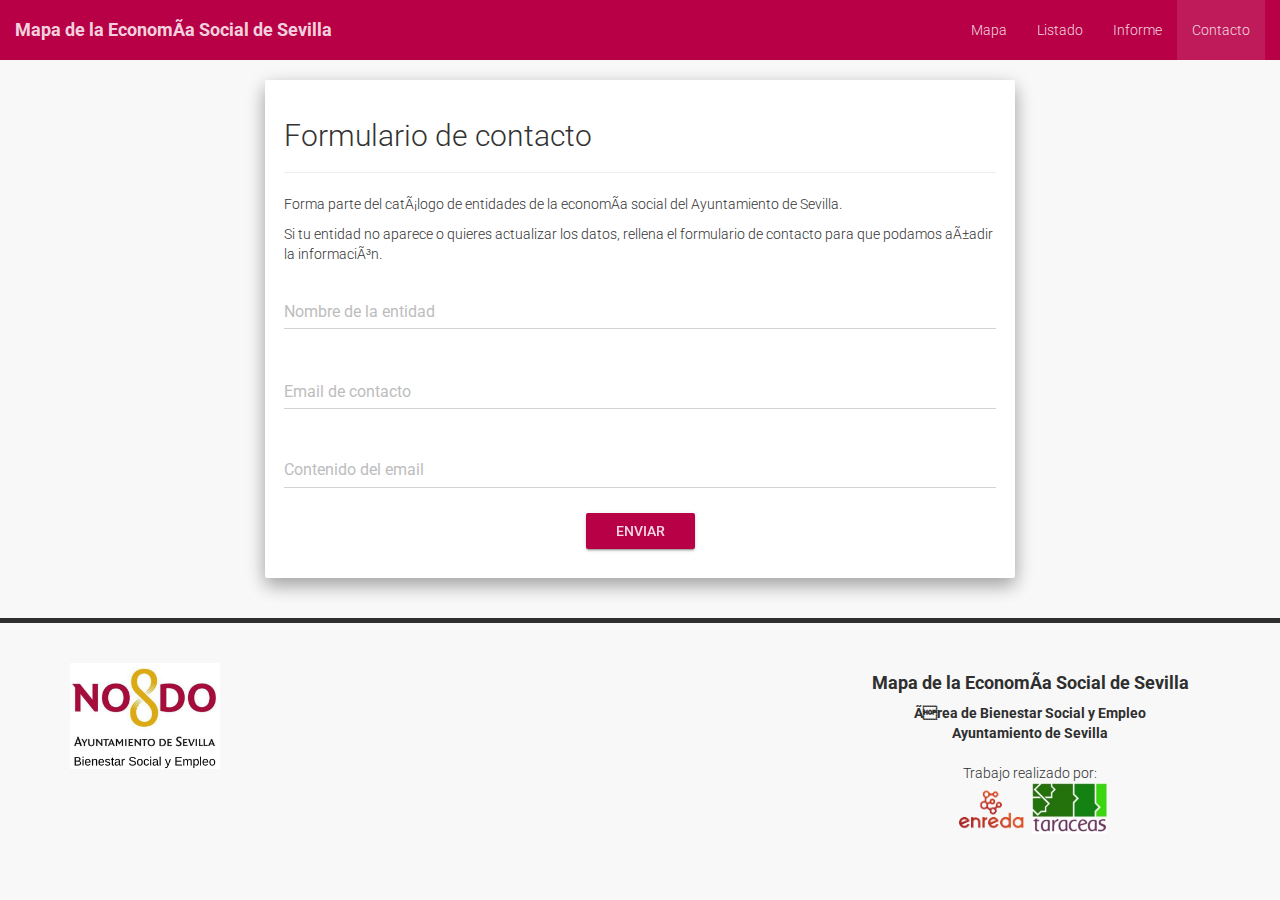
<file: contacto.html>
<html>
<head>

	<title>Mapa de la Economia Social de Sevilla</title>
	<meta name="description" content="Mapa de la Economía Social de Sevilla">
	<meta name="keywords" content="sevilla, economía, economía social, economía solidaria, cooperativas, asociaciones, fundaciones">

	<!-- Material Design fonts -->
	<link rel="stylesheet" type="text/css" href="//fonts.googleapis.com/css?family=Roboto:300,400,500,700">
	<link rel="stylesheet" type="text/css" href="//fonts.googleapis.com/icon?family=Material+Icons">
	<link href="css/bootstrap.min.css" rel="stylesheet">
	<link rel="stylesheet" href="css/bootstrap-material-design.min.css" type="text/css" media="screen" charset="utf-8">
	<link rel="stylesheet" href="css/ripples.min.css" type="text/css" media="screen" charset="utf-8">
	<link rel="stylesheet" href="css/tooltip-theme-arrows.css" type="text/css" media="screen" charset="utf-8">
	<link rel="stylesheet" href="css/tooltip-theme-twipsy.css" type="text/css" media="screen" charset="utf-8">
	<link href="css/main.css" rel="stylesheet">

	<script type="text/javascript" src="https://cdn.emailjs.com/dist/email.min.js"></script>
	<script type="text/javascript">
		(function(){
			emailjs.init("user_Lfb2zhZ8orkeSxUeSSOPz");
		})();
	</script>

</head>
<body>

	<header id="header">
		<div class="navbar navbar-default redbg">
			<div class="container-fluid">
				<div class="navbar-header">
					<button type="button" class="navbar-toggle" data-toggle="collapse" data-target=".navbar-responsive-collapse">
						<span class="icon-bar"></span>
						<span class="icon-bar"></span>
						<span class="icon-bar"></span>
					</button>
					<a class="navbar-brand" href="index.html">
						<strong>Mapa de la Economía Social de Sevilla</strong>
					</a>
				</div>
				<div class="navbar-collapse collapse navbar-responsive-collapse">
					<ul class="nav navbar-nav navbar-right">
						<li><a href="index.html">Mapa</a></li>
						<li><a href="listado.html">Listado</a></li>
						<li><a href="informe.html">Informe</a></li>
						<li class="active"><a href="contacto.html">Contacto</a></li>

					</ul>
				</div>
			</div>
		</div>
	</header>
	<div class="wrapper container">
		<div class="row">
			<div class="col-sm-8 col-sm-offset-2 col-xs-12">
				<div class="well">
					<h2>Formulario de contacto</h2>
					<hr>
					<p>Forma parte del catálogo de entidades de la economía social del Ayuntamiento de Sevilla.</p>
					<p>Si tu entidad no aparece o quieres actualizar los datos, rellena el formulario de contacto para que podamos añadir la información.</p>
					<div class="form-group">
						<label class="sr-only">Nombre de la entidad</label>
						<input type="text" class="form-control " id="name" placeholder="Nombre de la entidad">
					</div>
					<div class="form-group">
						<label class="sr-only">Email de contacto</label>
						<input type="email" class="form-control " id="email" placeholder="Email de contacto">
					</div>
					<div class="form-group">
						<label class="sr-only"></label>
						<textarea class="form-control" rows="1" id="comment" placeholder="Contenido del email"></textarea>
					</div>
					<div class="text-center">
						<a onclick="sendTheMail();" class="btn btn-raised btn-primary redbg">Enviar</a>
					</div>
					</div>

			</div>
		</div>
	</div>

<footer id="footer">
	<div class="container">
		<div class="row">
			<div class="col-sm-8">
				<img src="images/aytosevilla.jpg" alt="Logo del Ayuntamiento de Sevilla" width="150">
			</div>
			<div class="col-sm-4 text-center">
                            <p>
                                <h4>Mapa de la Economía Social de Sevilla</h4>
                                <strong>Área de Bienestar Social y Empleo</strong>
                                <br>
                                <strong>Ayuntamiento de Sevilla</strong>
                                <br>
                                <br>
                                Trabajo realizado por:
                                <br>
                                <a href="http://enreda.coop" target="_blank"><img src="images/enreda.png" alt="Logo de Enreda" width="75"></a>
                                <a href="http://taraceas.es" target="_blank"><img src="images/taraceas.jpg" alt="Logo de Enreda" width="75"></a>
                            </p>
			</div>
		</div>
	</div>
</footer>

<script type="text/javascript" src="js/jquery-3.1.1.min.js"></script>
<script type="text/javascript" src="js/tooltip.min.js"></script>
<script type="text/javascript" src="js/bootstrap.min.js"></script>
<script type="text/javascript" src="js/material.min.js"></script>
<script type="text/javascript" src="js/ripples.min.js"></script>
<script src="http://code.jquery.com/jquery-3.1.1.min.js" integrity="sha256-hVVnYaiADRTO2PzUGmuLJr8BLUSjGIZsDYGmIJLv2b8=" crossorigin="anonymous"></script>
<script>
function sendTheMail() {
    // Send the email!
        var json = JSON.stringify({
        name: $('#name').val(),
        email: $('#email').val(),
        comment: $('#comment').val()
         });
        emailjs.send("default_service", "mess",json)
}
</script>

</body>
</html>
</file>
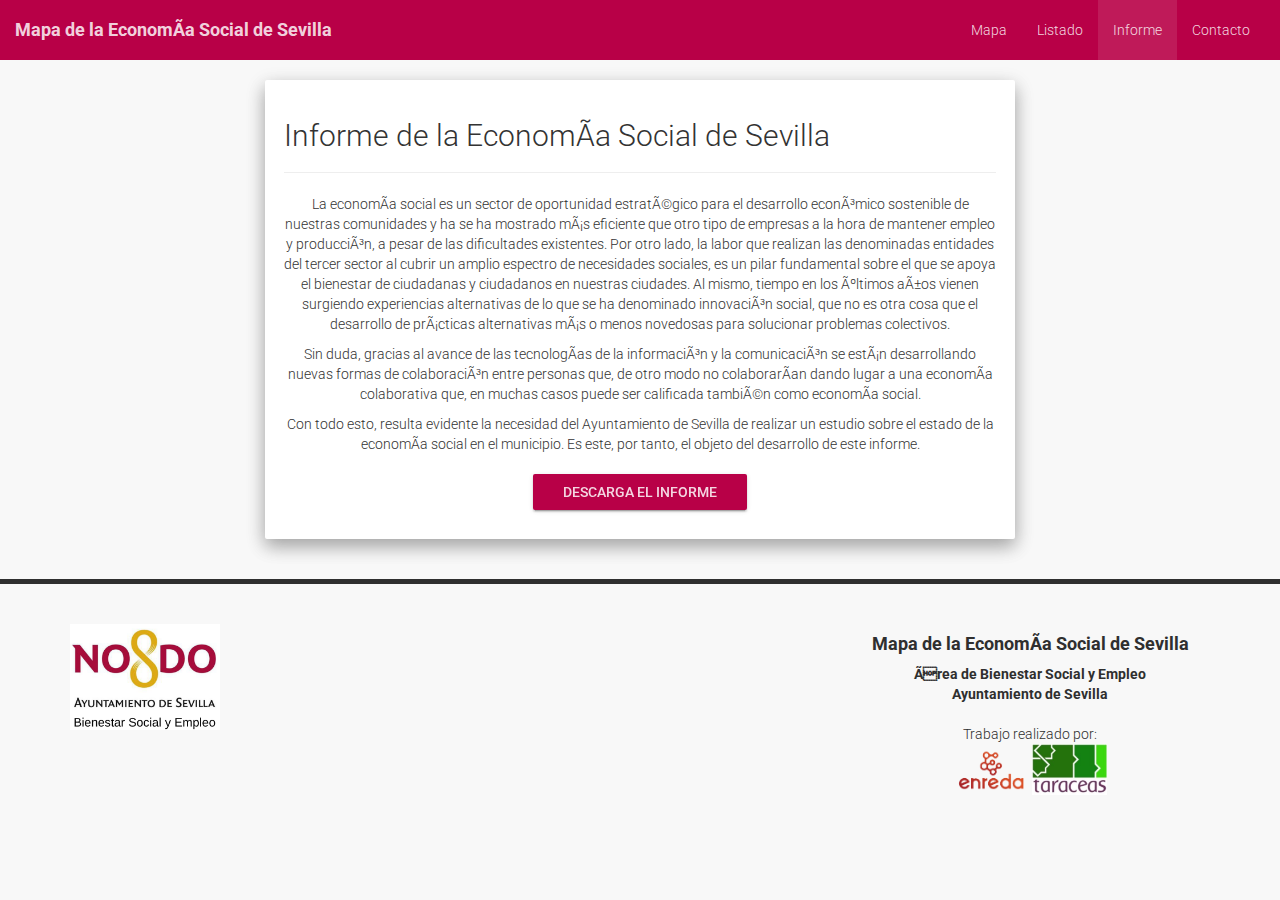
<file: informe.html>
<html>
<head>
    
    <title>Mapa de la Economia Social de Sevilla</title>
    <meta name="description" content="Mapa de la Economía Social de Sevilla">
    <meta name="keywords" content="sevilla, economía, economía social, economía solidaria, cooperativas, asociaciones, fundaciones">
    
    <!-- Material Design fonts -->
    <link rel="stylesheet" type="text/css" href="//fonts.googleapis.com/css?family=Roboto:300,400,500,700">
    <link rel="stylesheet" type="text/css" href="//fonts.googleapis.com/icon?family=Material+Icons">
    <link href="css/bootstrap.min.css" rel="stylesheet">
    <link rel="stylesheet" href="css/bootstrap-material-design.min.css" type="text/css" media="screen" charset="utf-8">
    <link rel="stylesheet" href="css/ripples.min.css" type="text/css" media="screen" charset="utf-8">
    <link rel="stylesheet" href="css/tooltip-theme-arrows.css" type="text/css" media="screen" charset="utf-8">
    <link rel="stylesheet" href="css/tooltip-theme-twipsy.css" type="text/css" media="screen" charset="utf-8">
    <link href="css/main.css" rel="stylesheet">
    
</head>
<body>

<header id="header">
<div class="navbar navbar-default redbg">
  <div class="container-fluid">
    <div class="navbar-header">
      <button type="button" class="navbar-toggle" data-toggle="collapse" data-target=".navbar-responsive-collapse">
        <span class="icon-bar"></span>
        <span class="icon-bar"></span>
        <span class="icon-bar"></span>
      </button>
      <a class="navbar-brand" href="index.html">
          <strong>Mapa de la Economía Social de Sevilla</strong>
      </a>
    </div>
    <div class="navbar-collapse collapse navbar-responsive-collapse">
      <ul class="nav navbar-nav navbar-right">
        <li><a href="index.html">Mapa</a></li>
        <li><a href="listado.html">Listado</a></li>
        <li class="active"><a href="informe.html">Informe</a></li>
        <li><a href="contacto.html">Contacto</a></li>
      </ul>
    </div>
  </div>
</div>
</header>
<div class="wrapper container">
    <div class="row">
        <div class="col-sm-8 col-sm-offset-2 col-xs-12">
            <div class="well">
              <h2>Informe de la Economía Social de Sevilla</h2>
              <hr>
              <div class="text-center">
                  <p>La economía social es un sector de oportunidad estratégico para el desarrollo económico sostenible de nuestras comunidades y ha se ha mostrado más eficiente que otro tipo de empresas a la hora de mantener empleo y producción, a pesar de las dificultades existentes. Por otro lado, la labor que realizan las denominadas entidades del tercer sector al cubrir un amplio espectro de necesidades sociales, es un pilar fundamental sobre el que se apoya el bienestar de ciudadanas y ciudadanos en nuestras ciudades. Al mismo, tiempo en los últimos años vienen surgiendo experiencias alternativas de lo que se ha denominado innovación social, que no es otra cosa que el desarrollo de prácticas alternativas más o menos novedosas para solucionar problemas colectivos.</p> 
                  <p>Sin duda, gracias al avance de las tecnologías de la información y la comunicación se están desarrollando nuevas formas de colaboración entre personas que, de otro modo no colaborarían dando lugar a una economía colaborativa que, en muchas casos puede ser calificada también como economía social.</p>
                  <p>Con todo esto, resulta evidente la necesidad del Ayuntamiento de Sevilla de realizar un estudio sobre el estado de la economía social en el municipio. Es este, por tanto,  el objeto del desarrollo de este informe. </p>
                  <a href="informe.pdf" target="_blank" class="btn btn-raised btn-primary redbg">Descarga el informe</a>
              </div>
            </div>
        </div>
    </div>
</div>
<footer id="footer">
    <div class="container">
        <div class="row">
            <div class="col-sm-8">
                <img src="images/aytosevilla.jpg" alt="Logo del Ayuntamiento de Sevilla" width="150">
            </div>
            <div class="col-sm-4 text-center">
                <p>
                    <h4>Mapa de la Economía Social de Sevilla</h4>
                    <strong>Área de Bienestar Social y Empleo</strong>
                    <br>
                    <strong>Ayuntamiento de Sevilla</strong>
                    <br>
                    <br>
                    Trabajo realizado por:
                    <br>
                    <a href="http://enreda.coop" target="_blank"><img src="images/enreda.png" alt="Logo de Enreda" width="75"></a>
                    <a href="http://taraceas.es" target="_blank"><img src="images/taraceas.jpg" alt="Logo de Enreda" width="75"></a>
                </p>
            </div>
        </div>
    </div>
</footer>

    <script type="text/javascript" src="js/jquery-3.1.1.min.js"></script>
   <script type="text/javascript" src="js/tooltip.min.js"></script>
    <script type="text/javascript" src="js/bootstrap.min.js"></script>
    <script type="text/javascript" src="js/material.min.js"></script>
    <script type="text/javascript" src="js/ripples.min.js"></script>
    <script src="http://code.jquery.com/jquery-3.1.1.min.js" integrity="sha256-hVVnYaiADRTO2PzUGmuLJr8BLUSjGIZsDYGmIJLv2b8=" crossorigin="anonymous"></script>
    
</body>
</html>
</file>
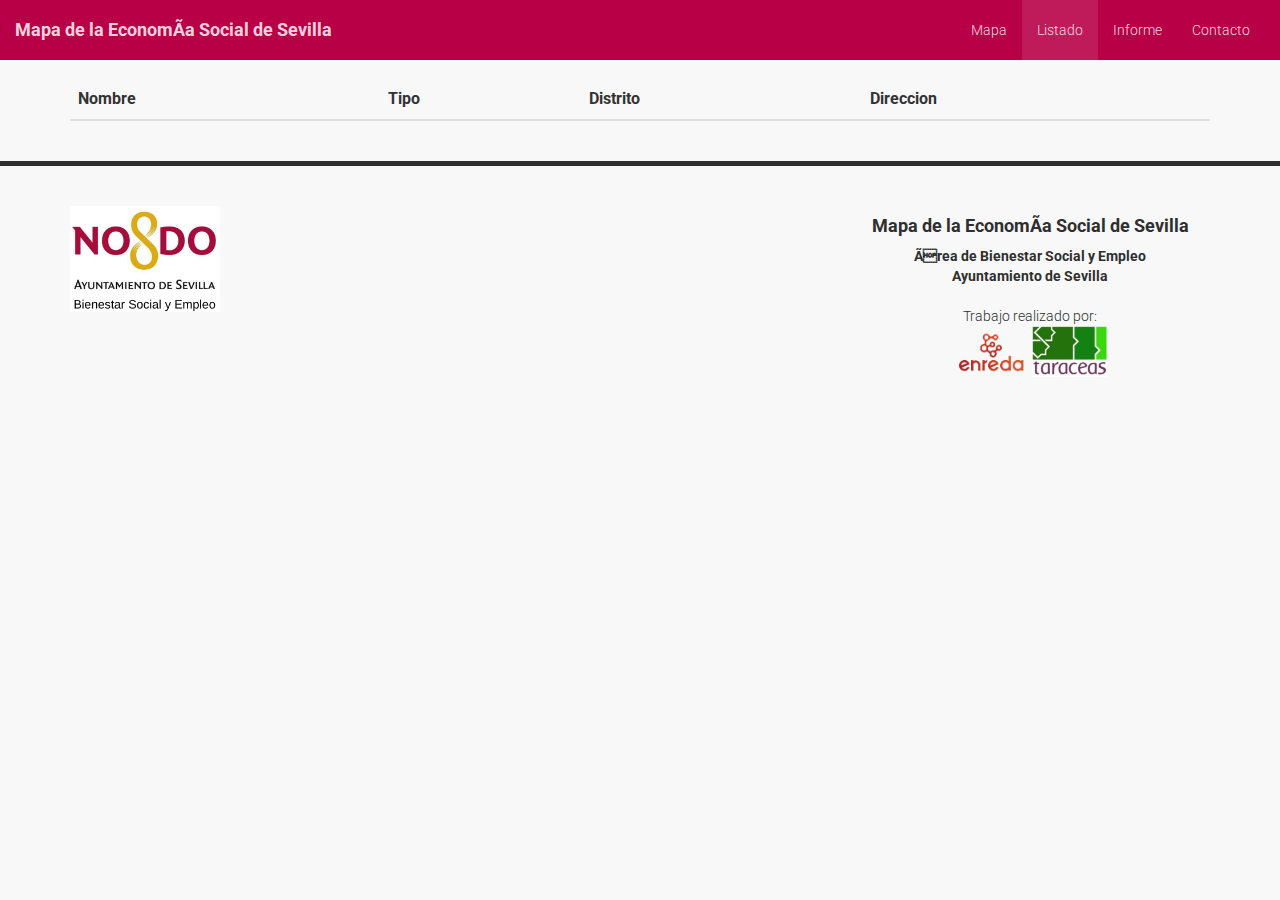
<file: listado.html>
<html>
<head>
    
    <title>Mapa de la Economia Social de Sevilla</title>
    <meta name="description" content="Mapa de la Economía Social de Sevilla">
    <meta name="keywords" content="sevilla, economía, economía social, economía solidaria, cooperativas, asociaciones, fundaciones">
    
    <link rel="stylesheet" type="text/css" href="//fonts.googleapis.com/css?family=Roboto:300,400,500,700">
    <link rel="stylesheet" type="text/css" href="//fonts.googleapis.com/icon?family=Material+Icons">
    <link href="css/bootstrap.min.css" rel="stylesheet">
    <link rel="stylesheet" href="css/bootstrap-material-design.min.css" type="text/css" media="screen" charset="utf-8">
    <link rel="stylesheet" href="css/ripples.min.css" type="text/css" media="screen" charset="utf-8">
    <link rel="stylesheet" href="css/tooltip-theme-arrows.css" type="text/css" media="screen" charset="utf-8">
    <link rel="stylesheet" href="css/tooltip-theme-twipsy.css" type="text/css" media="screen" charset="utf-8">
    <link href="css/jquery.dataTables.min.css" rel="stylesheet">
    <link href="css/main.css" rel="stylesheet">
    
</head>
<body>

<header id="header">
<div class="navbar navbar-default redbg">
  <div class="container-fluid">
    <div class="navbar-header">
      <button type="button" class="navbar-toggle" data-toggle="collapse" data-target=".navbar-responsive-collapse">
        <span class="icon-bar"></span>
        <span class="icon-bar"></span>
        <span class="icon-bar"></span>
      </button>
      <a class="navbar-brand" href="index.html">
          <strong>Mapa de la Economía Social de Sevilla</strong>
      </a>
    </div>
    <div class="navbar-collapse collapse navbar-responsive-collapse">
      <ul class="nav navbar-nav navbar-right">
        <li><a href="index.html">Mapa</a></li>
        <li class="active"><a href="listado.html">Listado</a></li>
        <li><a href="informe.html">Informe</a></li>
        <li><a href="contacto.html">Contacto</a></li>
      </ul>
    </div>
  </div>
</div>
</header>
<div class="wrapper container">
    <div class="row">
        <div class="col-sm-12">
            <table id="orgstable" class="table table-striped table-hover ">
              <thead>
                  <tr>
                    <th>Nombre</th>
                    <th>Tipo</th>
                    <th>Distrito</th>
                    <th>Direccion</th>
                  </tr>
              </thead>
              <tbody>
              </tbody>
            </table>
        </div>
    </div>
</div>
<footer id="footer">
    <div class="container">
        <div class="row">
            <div class="col-sm-8">
                <img src="images/aytosevilla.jpg" alt="Logo del Ayuntamiento de Sevilla" width="150">
            </div>
            <div class="col-sm-4 text-center">
                <p>
                    <h4>Mapa de la Economía Social de Sevilla</h4>
                    <strong>Área de Bienestar Social y Empleo</strong>
                    <br>
                    <strong>Ayuntamiento de Sevilla</strong>
                    <br>
                    <br>
                    Trabajo realizado por:
                    <br>
                    <a href="http://enreda.coop" target="_blank"><img src="images/enreda.png" alt="Logo de Enreda" width="75"></a>
                    <a href="http://taraceas.es" target="_blank"><img src="images/taraceas.jpg" alt="Logo de Enreda" width="75"></a>
                </p>
            </div>
        </div>
    </div>
</footer>

    <script type="text/javascript" src="js/jquery-3.1.1.min.js"></script>
   <script type="text/javascript" src="js/tooltip.min.js"></script>
    <script type="text/javascript" src="js/bootstrap.min.js"></script>
    <script type="text/javascript" src="js/material.min.js"></script>
    <script type="text/javascript" src="js/ripples.min.js"></script>
    <script src="//cdn.datatables.net/1.10.13/js/jquery.dataTables.min.js"></script>
    <script src="data/organizaciones.geojson"></script>

    <script type="text/javascript">
        $(document).ready(function(){
            // Load data into table
            data = [];
            $.each(organizaciones.features, function(key, value) {
                var org = value.properties;
                data.push([org.Nombre, org.Tipo_Entidad, org.Distrito, org.Direccion]);
            });
            // Bind datatable
            $('#orgstable').DataTable(
                    {"data": data}
                    );
        });
    </script>
    
</body>
</html>
</file>
<file: css/tooltip-theme-arrows.css>
.tooltip-element, .tooltip-element:after, .tooltip-element:before, .tooltip-element *, .tooltip-element *:after, .tooltip-element *:before {
  box-sizing: border-box; }

.tooltip-element {
  position: absolute;
  display: none; }
  .tooltip-element.tooltip-open {
    display: block; }

.tooltip-element.tooltip-theme-arrows {
  max-width: 100%;
  max-height: 100%; }
  .tooltip-element.tooltip-theme-arrows .tooltip-content {
    border-radius: 5px;
    position: relative;
    font-family: inherit;
    background: #000;
    color: #eee;
    padding: 1em;
    font-size: 1.1em;
    line-height: 1.5em; }
    .tooltip-element.tooltip-theme-arrows .tooltip-content:before {
      content: "";
      display: block;
      position: absolute;
      width: 0;
      height: 0;
      border-color: transparent;
      border-width: 8px;
      border-style: solid; }
  .tooltip-element.tooltip-theme-arrows.tooltip-element-attached-bottom.tooltip-element-attached-center .tooltip-content {
    margin-bottom: 8px; }
    .tooltip-element.tooltip-theme-arrows.tooltip-element-attached-bottom.tooltip-element-attached-center .tooltip-content:before {
      top: 100%;
      left: 50%;
      margin-left: -8px;
      border-top-color: #000; }
  .tooltip-element.tooltip-theme-arrows.tooltip-element-attached-top.tooltip-element-attached-center .tooltip-content {
    margin-top: 8px; }
    .tooltip-element.tooltip-theme-arrows.tooltip-element-attached-top.tooltip-element-attached-center .tooltip-content:before {
      bottom: 100%;
      left: 50%;
      margin-left: -8px;
      border-bottom-color: #000; }
  .tooltip-element.tooltip-theme-arrows.tooltip-element-attached-right.tooltip-element-attached-middle .tooltip-content {
    margin-right: 8px; }
    .tooltip-element.tooltip-theme-arrows.tooltip-element-attached-right.tooltip-element-attached-middle .tooltip-content:before {
      left: 100%;
      top: 50%;
      margin-top: -8px;
      border-left-color: #000; }
  .tooltip-element.tooltip-theme-arrows.tooltip-element-attached-left.tooltip-element-attached-middle .tooltip-content {
    margin-left: 8px; }
    .tooltip-element.tooltip-theme-arrows.tooltip-element-attached-left.tooltip-element-attached-middle .tooltip-content:before {
      right: 100%;
      top: 50%;
      margin-top: -8px;
      border-right-color: #000; }
  .tooltip-element.tooltip-theme-arrows.tooltip-element-attached-top.tooltip-element-attached-left.tooltip-target-attached-bottom .tooltip-content {
    margin-top: 8px; }
    .tooltip-element.tooltip-theme-arrows.tooltip-element-attached-top.tooltip-element-attached-left.tooltip-target-attached-bottom .tooltip-content:before {
      bottom: 100%;
      left: 8px;
      border-bottom-color: #000; }
  .tooltip-element.tooltip-theme-arrows.tooltip-element-attached-top.tooltip-element-attached-right.tooltip-target-attached-bottom .tooltip-content {
    margin-top: 8px; }
    .tooltip-element.tooltip-theme-arrows.tooltip-element-attached-top.tooltip-element-attached-right.tooltip-target-attached-bottom .tooltip-content:before {
      bottom: 100%;
      right: 8px;
      border-bottom-color: #000; }
  .tooltip-element.tooltip-theme-arrows.tooltip-element-attached-bottom.tooltip-element-attached-left.tooltip-target-attached-top .tooltip-content {
    margin-bottom: 8px; }
    .tooltip-element.tooltip-theme-arrows.tooltip-element-attached-bottom.tooltip-element-attached-left.tooltip-target-attached-top .tooltip-content:before {
      top: 100%;
      left: 8px;
      border-top-color: #000; }
  .tooltip-element.tooltip-theme-arrows.tooltip-element-attached-bottom.tooltip-element-attached-right.tooltip-target-attached-top .tooltip-content {
    margin-bottom: 8px; }
    .tooltip-element.tooltip-theme-arrows.tooltip-element-attached-bottom.tooltip-element-attached-right.tooltip-target-attached-top .tooltip-content:before {
      top: 100%;
      right: 8px;
      border-top-color: #000; }
  .tooltip-element.tooltip-theme-arrows.tooltip-element-attached-top.tooltip-element-attached-right.tooltip-target-attached-left .tooltip-content {
    margin-right: 8px; }
    .tooltip-element.tooltip-theme-arrows.tooltip-element-attached-top.tooltip-element-attached-right.tooltip-target-attached-left .tooltip-content:before {
      top: 8px;
      left: 100%;
      border-left-color: #000; }
  .tooltip-element.tooltip-theme-arrows.tooltip-element-attached-top.tooltip-element-attached-left.tooltip-target-attached-right .tooltip-content {
    margin-left: 8px; }
    .tooltip-element.tooltip-theme-arrows.tooltip-element-attached-top.tooltip-element-attached-left.tooltip-target-attached-right .tooltip-content:before {
      top: 8px;
      right: 100%;
      border-right-color: #000; }
  .tooltip-element.tooltip-theme-arrows.tooltip-element-attached-bottom.tooltip-element-attached-right.tooltip-target-attached-left .tooltip-content {
    margin-right: 8px; }
    .tooltip-element.tooltip-theme-arrows.tooltip-element-attached-bottom.tooltip-element-attached-right.tooltip-target-attached-left .tooltip-content:before {
      bottom: 8px;
      left: 100%;
      border-left-color: #000; }
  .tooltip-element.tooltip-theme-arrows.tooltip-element-attached-bottom.tooltip-element-attached-left.tooltip-target-attached-right .tooltip-content {
    margin-left: 8px; }
    .tooltip-element.tooltip-theme-arrows.tooltip-element-attached-bottom.tooltip-element-attached-left.tooltip-target-attached-right .tooltip-content:before {
      bottom: 8px;
      right: 100%;
      border-right-color: #000; }

.tooltip-element.tooltip-theme-arrows {
  pointer-events: none; }
  .tooltip-element.tooltip-theme-arrows .tooltip-content {
    padding: 0.5em 1em; }
</file>
<file: css/tooltip-theme-twipsy.css>
.tooltip-element, .tooltip-element:after, .tooltip-element:before, .tooltip-element *, .tooltip-element *:after, .tooltip-element *:before {
  box-sizing: border-box; }

.tooltip-element {
  position: absolute;
  display: none; }
  .tooltip-element.tooltip-open {
    display: block; }

.tooltip-element.tooltip-theme-twipsy {
  max-width: 100%;
  max-height: 100%; }
  .tooltip-element.tooltip-theme-twipsy .tooltip-content {
    border-radius: 5px;
    position: relative;
    font-family: inherit;
    background: #414141;
    color: #fff;
    padding: 1em;
    font-size: 1.1em;
    line-height: 1.5em; }
    .tooltip-element.tooltip-theme-twipsy .tooltip-content:before {
      content: "";
      display: block;
      position: absolute;
      width: 0;
      height: 0;
      border-color: transparent;
      border-width: 10px;
      border-style: solid; }
  .tooltip-element.tooltip-theme-twipsy.tooltip-element-attached-bottom.tooltip-element-attached-center .tooltip-content {
    margin-bottom: 10px; }
    .tooltip-element.tooltip-theme-twipsy.tooltip-element-attached-bottom.tooltip-element-attached-center .tooltip-content:before {
      top: 100%;
      left: 50%;
      margin-left: -10px;
      border-top-color: #414141; }
  .tooltip-element.tooltip-theme-twipsy.tooltip-element-attached-top.tooltip-element-attached-center .tooltip-content {
    margin-top: 10px; }
    .tooltip-element.tooltip-theme-twipsy.tooltip-element-attached-top.tooltip-element-attached-center .tooltip-content:before {
      bottom: 100%;
      left: 50%;
      margin-left: -10px;
      border-bottom-color: #414141; }
  .tooltip-element.tooltip-theme-twipsy.tooltip-element-attached-right.tooltip-element-attached-middle .tooltip-content {
    margin-right: 10px; }
    .tooltip-element.tooltip-theme-twipsy.tooltip-element-attached-right.tooltip-element-attached-middle .tooltip-content:before {
      left: 100%;
      top: 50%;
      margin-top: -10px;
      border-left-color: #414141; }
  .tooltip-element.tooltip-theme-twipsy.tooltip-element-attached-left.tooltip-element-attached-middle .tooltip-content {
    margin-left: 10px; }
    .tooltip-element.tooltip-theme-twipsy.tooltip-element-attached-left.tooltip-element-attached-middle .tooltip-content:before {
      right: 100%;
      top: 50%;
      margin-top: -10px;
      border-right-color: #414141; }
  .tooltip-element.tooltip-theme-twipsy.tooltip-element-attached-top.tooltip-element-attached-left.tooltip-target-attached-bottom .tooltip-content {
    margin-top: 10px; }
    .tooltip-element.tooltip-theme-twipsy.tooltip-element-attached-top.tooltip-element-attached-left.tooltip-target-attached-bottom .tooltip-content:before {
      bottom: 100%;
      left: 10px;
      border-bottom-color: #414141; }
  .tooltip-element.tooltip-theme-twipsy.tooltip-element-attached-top.tooltip-element-attached-right.tooltip-target-attached-bottom .tooltip-content {
    margin-top: 10px; }
    .tooltip-element.tooltip-theme-twipsy.tooltip-element-attached-top.tooltip-element-attached-right.tooltip-target-attached-bottom .tooltip-content:before {
      bottom: 100%;
      right: 10px;
      border-bottom-color: #414141; }
  .tooltip-element.tooltip-theme-twipsy.tooltip-element-attached-bottom.tooltip-element-attached-left.tooltip-target-attached-top .tooltip-content {
    margin-bottom: 10px; }
    .tooltip-element.tooltip-theme-twipsy.tooltip-element-attached-bottom.tooltip-element-attached-left.tooltip-target-attached-top .tooltip-content:before {
      top: 100%;
      left: 10px;
      border-top-color: #414141; }
  .tooltip-element.tooltip-theme-twipsy.tooltip-element-attached-bottom.tooltip-element-attached-right.tooltip-target-attached-top .tooltip-content {
    margin-bottom: 10px; }
    .tooltip-element.tooltip-theme-twipsy.tooltip-element-attached-bottom.tooltip-element-attached-right.tooltip-target-attached-top .tooltip-content:before {
      top: 100%;
      right: 10px;
      border-top-color: #414141; }
  .tooltip-element.tooltip-theme-twipsy.tooltip-element-attached-top.tooltip-element-attached-right.tooltip-target-attached-left .tooltip-content {
    margin-right: 10px; }
    .tooltip-element.tooltip-theme-twipsy.tooltip-element-attached-top.tooltip-element-attached-right.tooltip-target-attached-left .tooltip-content:before {
      top: 10px;
      left: 100%;
      border-left-color: #414141; }
  .tooltip-element.tooltip-theme-twipsy.tooltip-element-attached-top.tooltip-element-attached-left.tooltip-target-attached-right .tooltip-content {
    margin-left: 10px; }
    .tooltip-element.tooltip-theme-twipsy.tooltip-element-attached-top.tooltip-element-attached-left.tooltip-target-attached-right .tooltip-content:before {
      top: 10px;
      right: 100%;
      border-right-color: #414141; }
  .tooltip-element.tooltip-theme-twipsy.tooltip-element-attached-bottom.tooltip-element-attached-right.tooltip-target-attached-left .tooltip-content {
    margin-right: 10px; }
    .tooltip-element.tooltip-theme-twipsy.tooltip-element-attached-bottom.tooltip-element-attached-right.tooltip-target-attached-left .tooltip-content:before {
      bottom: 10px;
      left: 100%;
      border-left-color: #414141; }
  .tooltip-element.tooltip-theme-twipsy.tooltip-element-attached-bottom.tooltip-element-attached-left.tooltip-target-attached-right .tooltip-content {
    margin-left: 10px; }
    .tooltip-element.tooltip-theme-twipsy.tooltip-element-attached-bottom.tooltip-element-attached-left.tooltip-target-attached-right .tooltip-content:before {
      bottom: 10px;
      right: 100%;
      border-right-color: #414141; }

.tooltip-element.tooltip-theme-twipsy {
  opacity: 0;
  -webkit-transition: opacity 150ms;
          transition: opacity 150ms;
  pointer-events: none; }
  .tooltip-element.tooltip-theme-twipsy .tooltip-content {
    padding: 0.5em 1em; }
  .tooltip-element.tooltip-theme-twipsy .tooltip-content {
    box-shadow: 0 3px 7px rgba(0, 0, 0, 0.2);
    border-radius: 2px;
    font-family: "Helvetica Neue", Helvetica, Arial, sans-serif;
    padding: 3px 8px;
    line-height: 18px;
    font-size: 11px; }
  .tooltip-element.tooltip-theme-twipsy.tooltip-open-transitionend {
    display: block; }
  .tooltip-element.tooltip-theme-twipsy.tooltip-after-open {
    opacity: 1; }
</file>
<file: css/main.css>
html, body {
    background-color: #f8f8f8;
}

#map-container {
    margin-top: -20px;
}

.wrapper {
    background-color: #f8f8f8;
    margin-bottom: 20px;
}

#map {
    background-color: #f8f8f8;
    width: 800px;
    height: 550px;
}
#card {
    padding-top: 20px;
    min-height: 400px;
    font-size: 1.1em;
}

#footer {
    /* background-color: #f3a300; */
    color: #2f2f2f;
    border-top: 5px solid #2f2f2f;
    padding: 40px 0px 40px 0px;
}
#footer h4 {
    font-weight: bold;
}

.redbg {
    background-color: #B80047 !important;
}

.bold {
    font-weight: bold;
    font-weight: bold;
}

.legend {
    line-height: 18px;
    color: #222;
    background-color: #fff;
    padding: 10px;
    width: 150px;
    height: 100px;
}
.legend i {
    width: 18px;
    height: 18px;
    float: left;
    margin-right: 3px;
    opacity: 0.7;
}
.legend li {
    display: inline-block;
    margin-bottom: 3px;;
}
</file>
<file: css/ripples.min.css>
.withripple{position:relative}.ripple-container{position:absolute;top:0;left:0;z-index:1;width:100%;height:100%;overflow:hidden;border-radius:inherit;pointer-events:none}.ripple{position:absolute;width:20px;height:20px;margin-left:-10px;margin-top:-10px;border-radius:100%;background-color:#000;background-color:rgba(0,0,0,.05);-webkit-transform:scale(1);-ms-transform:scale(1);-o-transform:scale(1);transform:scale(1);-webkit-transform-origin:50%;-ms-transform-origin:50%;-o-transform-origin:50%;transform-origin:50%;opacity:0;pointer-events:none}.ripple.ripple-on{-webkit-transition:opacity .15s ease-in 0s,-webkit-transform .5s cubic-bezier(.4,0,.2,1) .1s;-o-transition:opacity .15s ease-in 0s,-o-transform .5s cubic-bezier(.4,0,.2,1) .1s;transition:opacity .15s ease-in 0s,transform .5s cubic-bezier(.4,0,.2,1) .1s;opacity:.1}.ripple.ripple-out{-webkit-transition:opacity .1s linear 0s!important;-o-transition:opacity .1s linear 0s!important;transition:opacity .1s linear 0s!important;opacity:0}
/*# sourceMappingURL=ripples.min.css.map */
</file>
